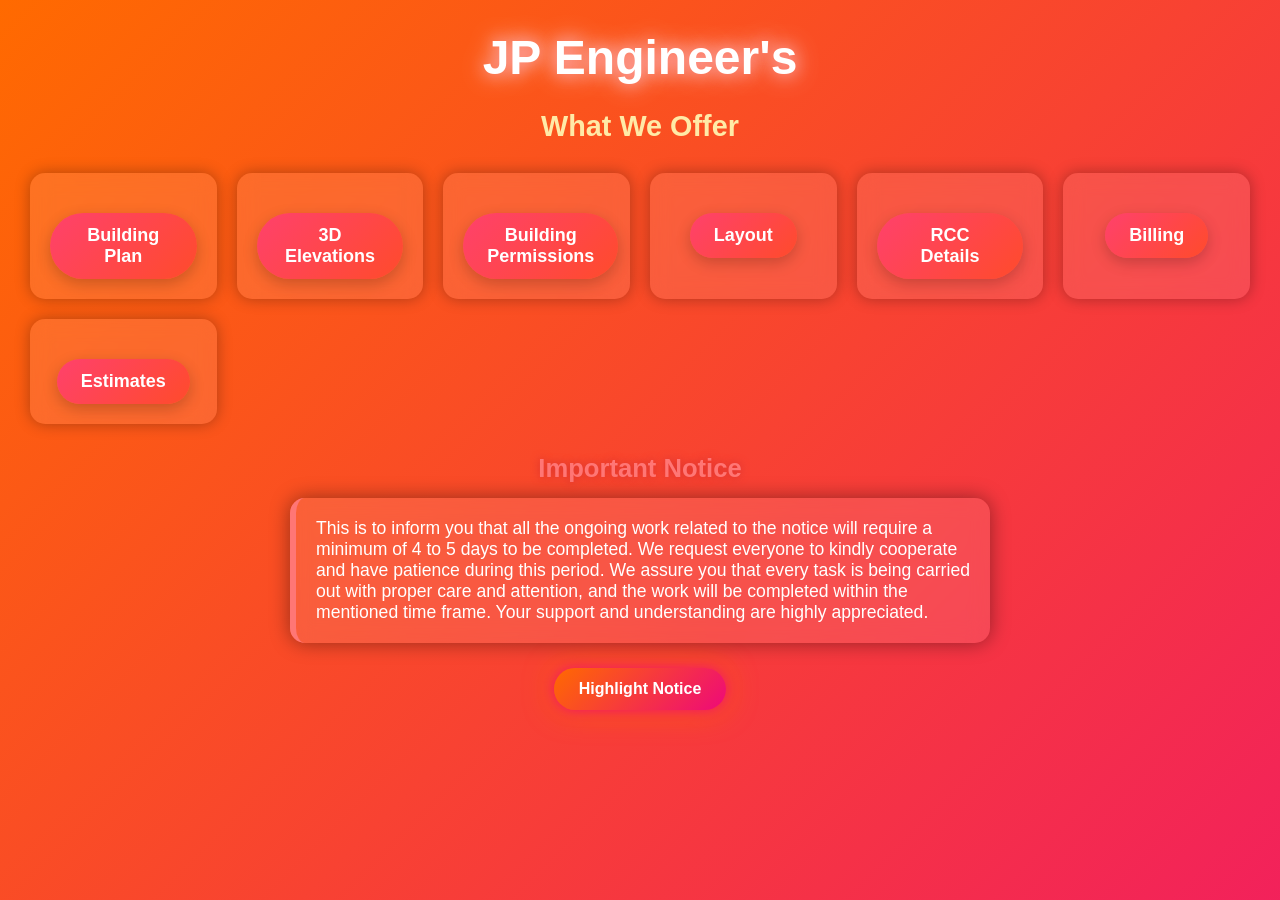
<file: index.html>
<!DOCTYPE html>
<html lang="en">
<head>
  <meta charset="UTF-8">
  <meta name="viewport" content="width=device-width, initial-scale=1.0">
  <title>JP Engineer's</title>
  <link rel="stylesheet" href="style.css">
</head>
<body>

  <h1>JP Engineer's</h1>
  <h2>What We Offer</h2>

  <ul>
    <li><a href="building-plan.html" class="btn">Building Plan</a></li>
    <li><a href="3d-elevations.html" class="btn">3D Elevations</a></li>
    <li><a href="building-permissions.html" class="btn">Building Permissions</a></li>
    <li><a href="layout.html" class="btn">Layout</a></li>
    <li><a href="rcc-details.html" class="btn">RCC Details</a></li>
    <li><a href="billing.html" class="btn">Billing</a></li>
    <li><a href="estimates.html" class="btn">Estimates</a></li>
  </ul>

  <strong>Important Notice</strong>
  <p id="notice">
    This is to inform you that all the ongoing work related to the notice will require a minimum of 4 to 5 days to be completed. We request everyone to kindly cooperate and have patience during this period.
    We assure you that every task is being carried out with proper care and attention, and the work will be completed within the mentioned time frame. Your support and understanding are highly appreciated.
  </p>

  <button onclick="highlightNotice()">Highlight Notice</button>

  <script src="script.js"></script>
</body>
</html>
</file>
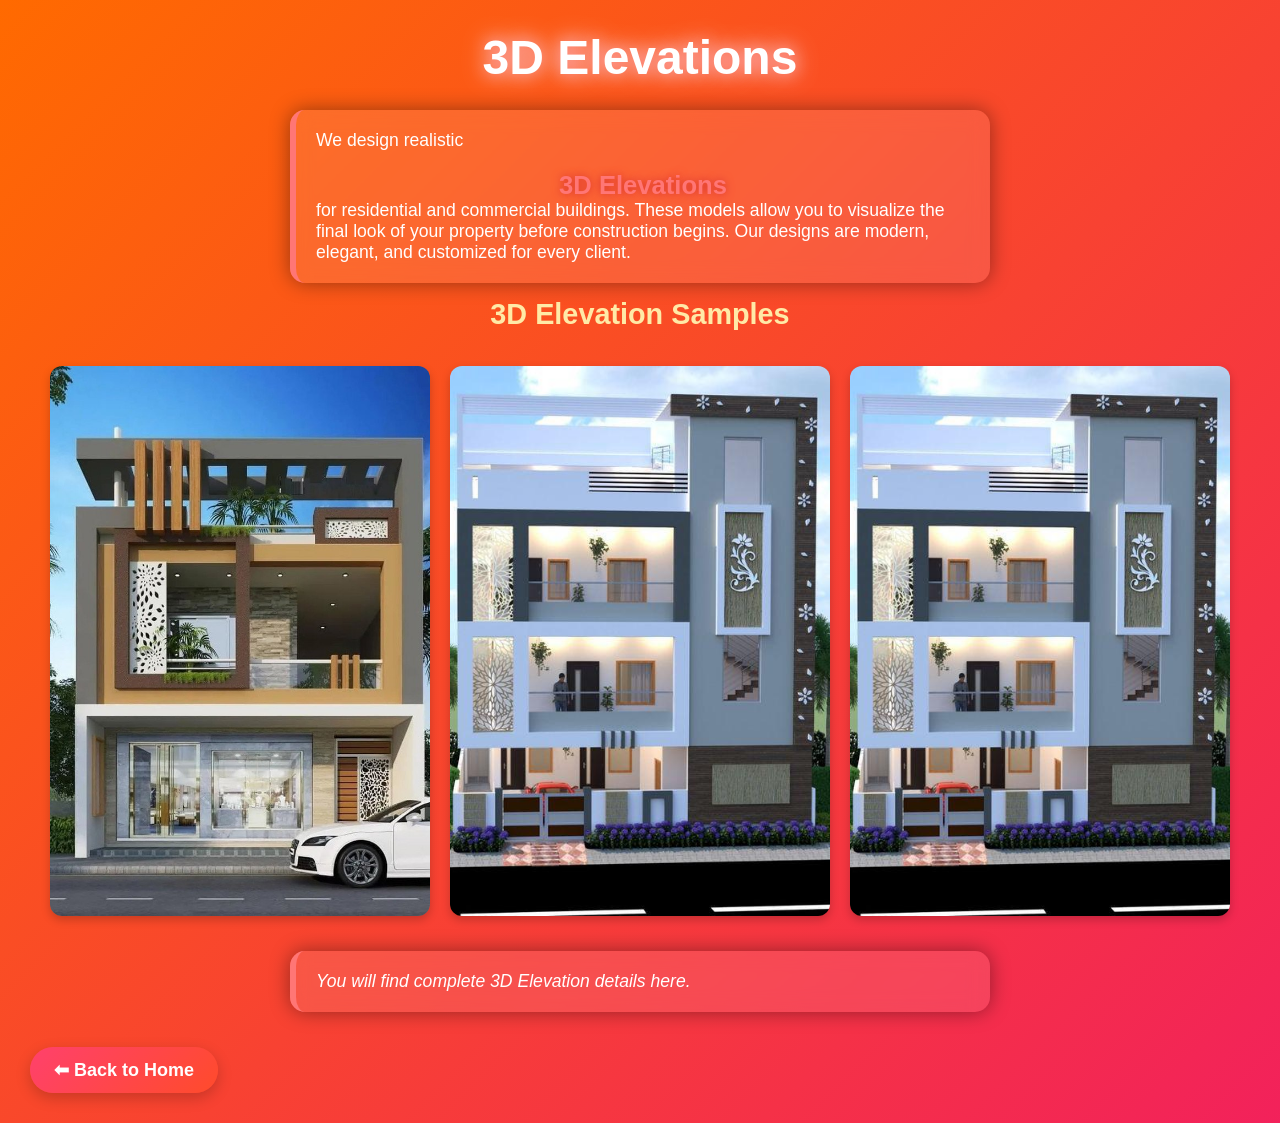
<file: 3d-elevations.html>
<!DOCTYPE html>
<html lang="en">
<head>
  <meta charset="UTF-8">
  <meta name="viewport" content="width=device-width, initial-scale=1.0">
  <title>3D Elevations - JP Engineer's</title>
  <link rel="stylesheet" href="style.css">
</head>
<body>

  <h1>3D Elevations</h1>
  <p>
    We design realistic <strong>3D Elevations</strong> for residential and commercial buildings. These models
    allow you to visualize the final look of your property before construction begins. Our designs are
    modern, elegant, and customized for every client.
  </p>

  <h2>3D Elevation Samples</h2>
  <div class="gallery">
    <img src="image 1.jpg" alt="3D Elevation 1">
    <img src="image 2.jpeg" alt="3D Elevation 2">
    <img src="image 3.jpeg" alt="3D Elevation 3">
  </div>

  <p><em>You will find complete 3D Elevation details here.</em></p>

  <a href="index.html" class="btn">⬅ Back to Home</a>

</body>
</html>
</file>
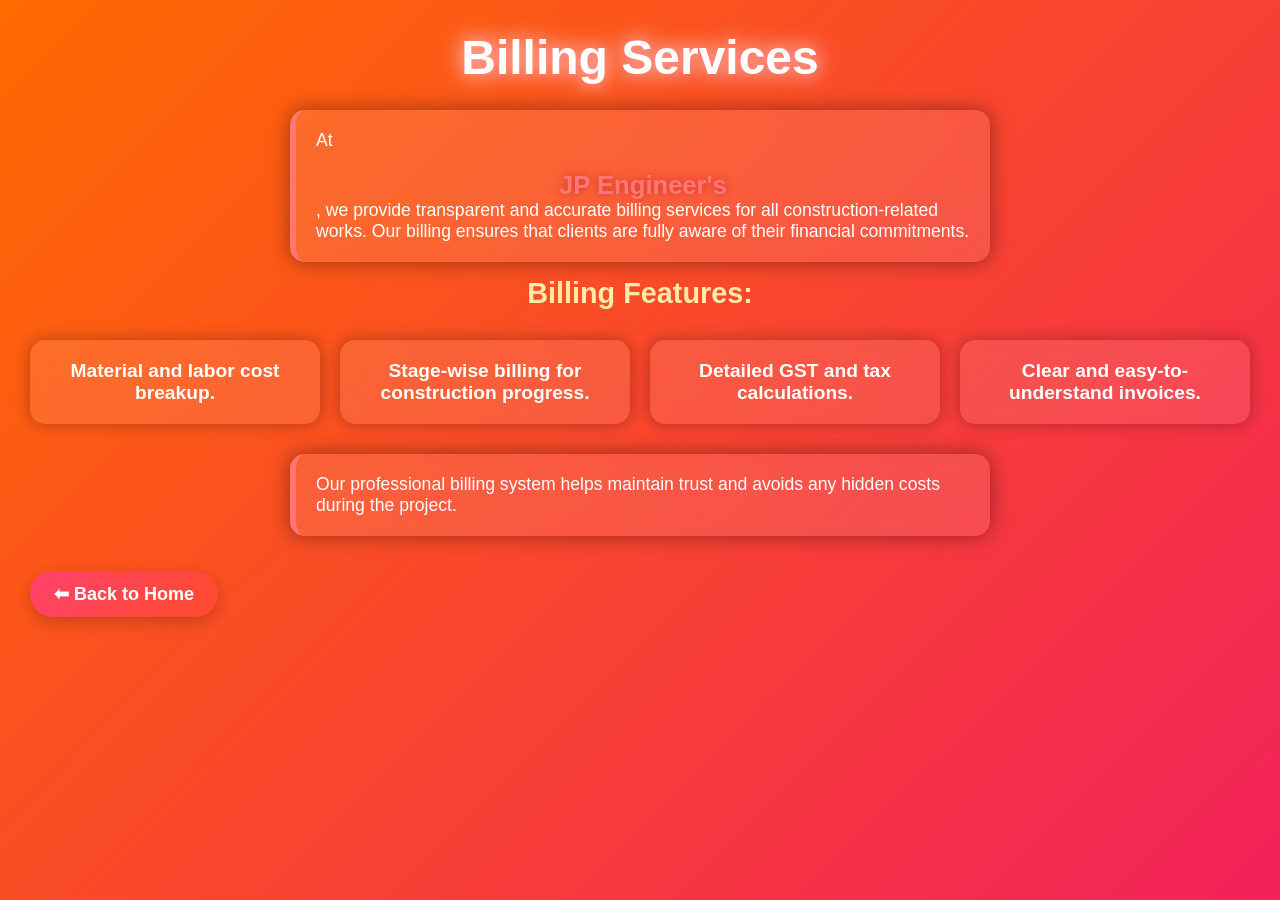
<file: billing.html>
<!DOCTYPE html>
<html lang="en">
<head>
  <meta charset="UTF-8">
  <meta name="viewport" content="width=device-width, initial-scale=1.0">
  <title>Billing - JP Engineer's</title>
  <link rel="stylesheet" href="style.css">
</head>
<body>

  <h1>Billing Services</h1>
  <p>
    At <strong>JP Engineer's</strong>, we provide transparent and accurate billing services for all construction-related works.
    Our billing ensures that clients are fully aware of their financial commitments.
  </p>

  <h2>Billing Features:</h2>
  <ul>
    <li>Material and labor cost breakup.</li>
    <li>Stage-wise billing for construction progress.</li>
    <li>Detailed GST and tax calculations.</li>
    <li>Clear and easy-to-understand invoices.</li>
  </ul>

  <p>
    Our professional billing system helps maintain trust and avoids any hidden costs during the project.
  </p>

  <a href="index.html" class="btn">⬅ Back to Home</a>

</body>
</html>
</file>
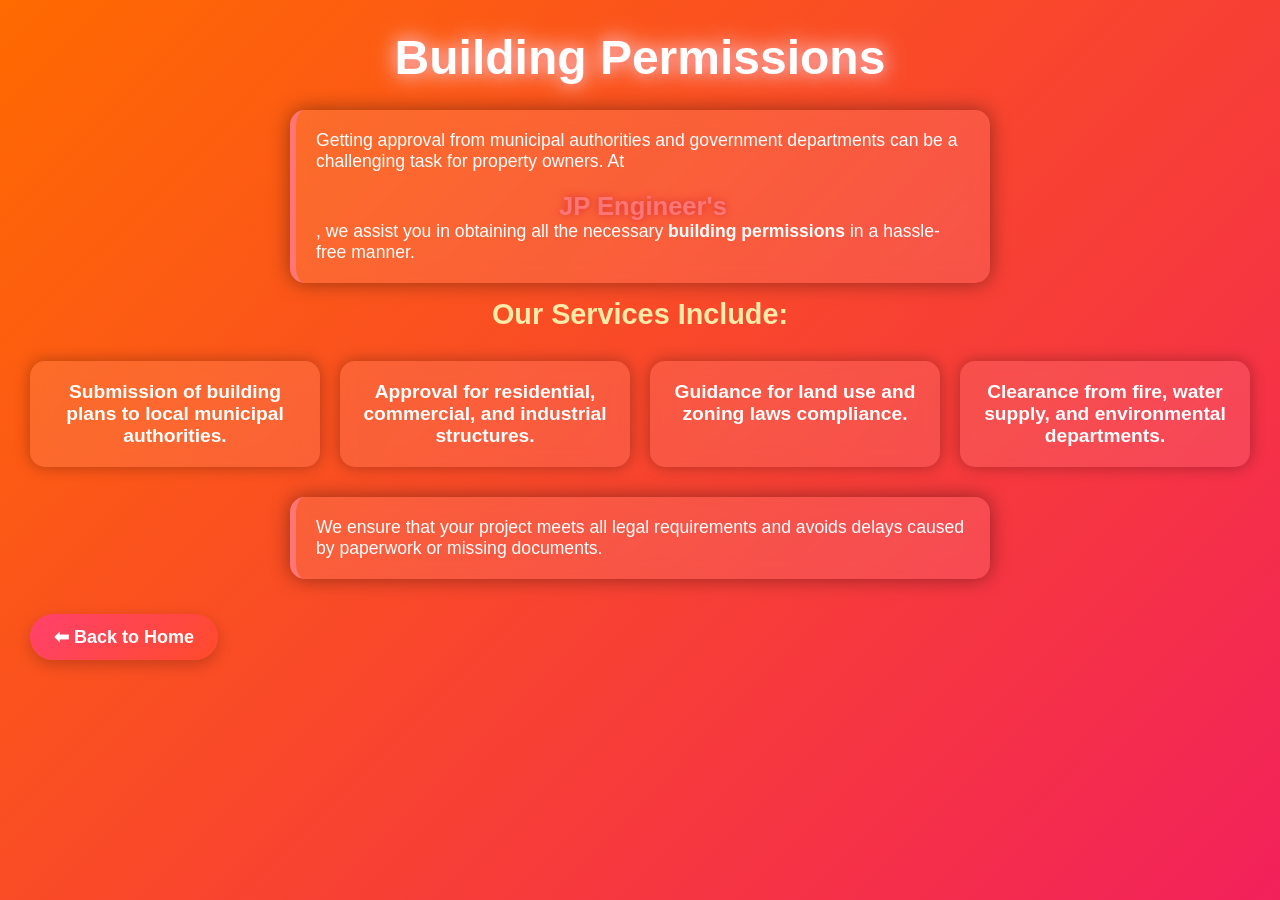
<file: building-permissions.html>
<!DOCTYPE html>
<html lang="en">
<head>
  <meta charset="UTF-8">
  <meta name="viewport" content="width=device-width, initial-scale=1.0">
  <title>Building Permissions - JP Engineer's</title>
  <link rel="stylesheet" href="style.css">
</head>
<body>

  <h1>Building Permissions</h1>
  <p>
    Getting approval from municipal authorities and government departments can be a challenging task for property owners.
    At <strong>JP Engineer's</strong>, we assist you in obtaining all the necessary <b>building permissions</b> in a hassle-free manner.
  </p>

  <h2>Our Services Include:</h2>
  <ul>
    <li>Submission of building plans to local municipal authorities.</li>
    <li>Approval for residential, commercial, and industrial structures.</li>
    <li>Guidance for land use and zoning laws compliance.</li>
    <li>Clearance from fire, water supply, and environmental departments.</li>
  </ul>

  <p>
    We ensure that your project meets all legal requirements and avoids delays caused by paperwork or missing documents.
  </p>

  <a href="index.html" class="btn">⬅ Back to Home</a>

</body>
</html>
</file>
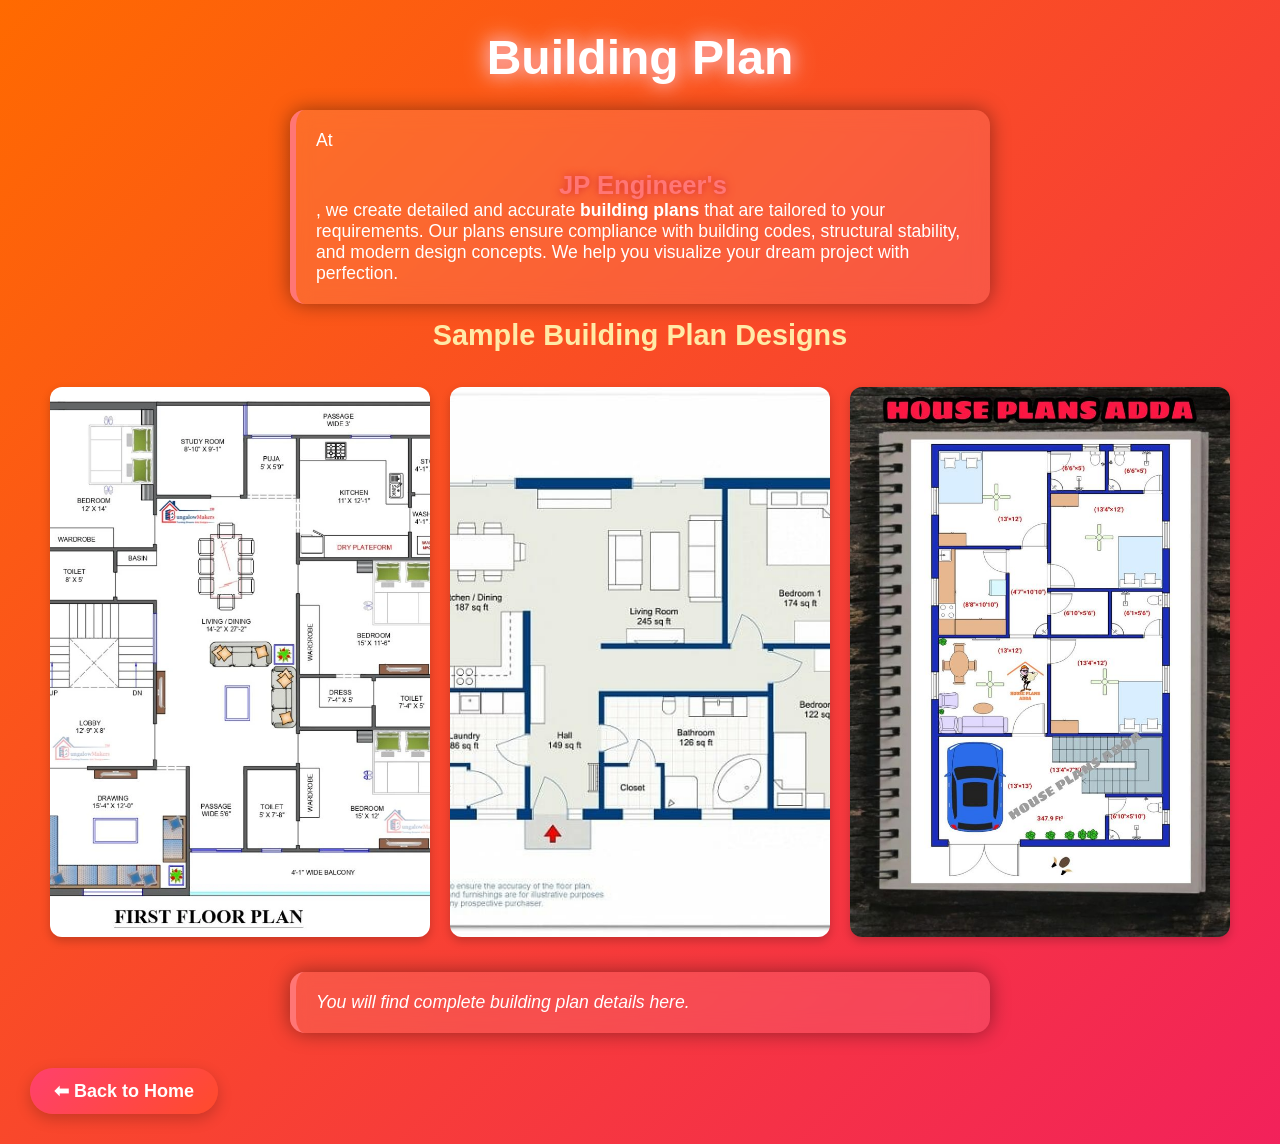
<file: building-plan.html>
<!DOCTYPE html>
<html lang="en">
<head>
  <meta charset="UTF-8">
  <meta name="viewport" content="width=device-width, initial-scale=1.0">
  <title>Building Plan - JP Engineer's</title>
  <link rel="stylesheet" href="style.css">
</head>
<body>

  <h1>Building Plan</h1>
  <p>
    At <strong>JP Engineer's</strong>, we create detailed and accurate <b>building plans</b> that are tailored to
    your requirements. Our plans ensure compliance with building codes, structural stability, and modern
    design concepts. We help you visualize your dream project with perfection.
  </p>

  <h2>Sample Building Plan Designs</h2>
  <div class="gallery">
    <img src="Plan 1.jpeg" alt="Building Plan 1">
    <img src="Plan 2.jpg" alt="Building Plan 2">
    <img src="Plan 3.jpg" alt="Building Plan 3">
  </div>

  <p><em>You will find complete building plan details here.</em></p>

  <a href="index.html" class="btn">⬅ Back to Home</a>

</body>
</html>
</file>
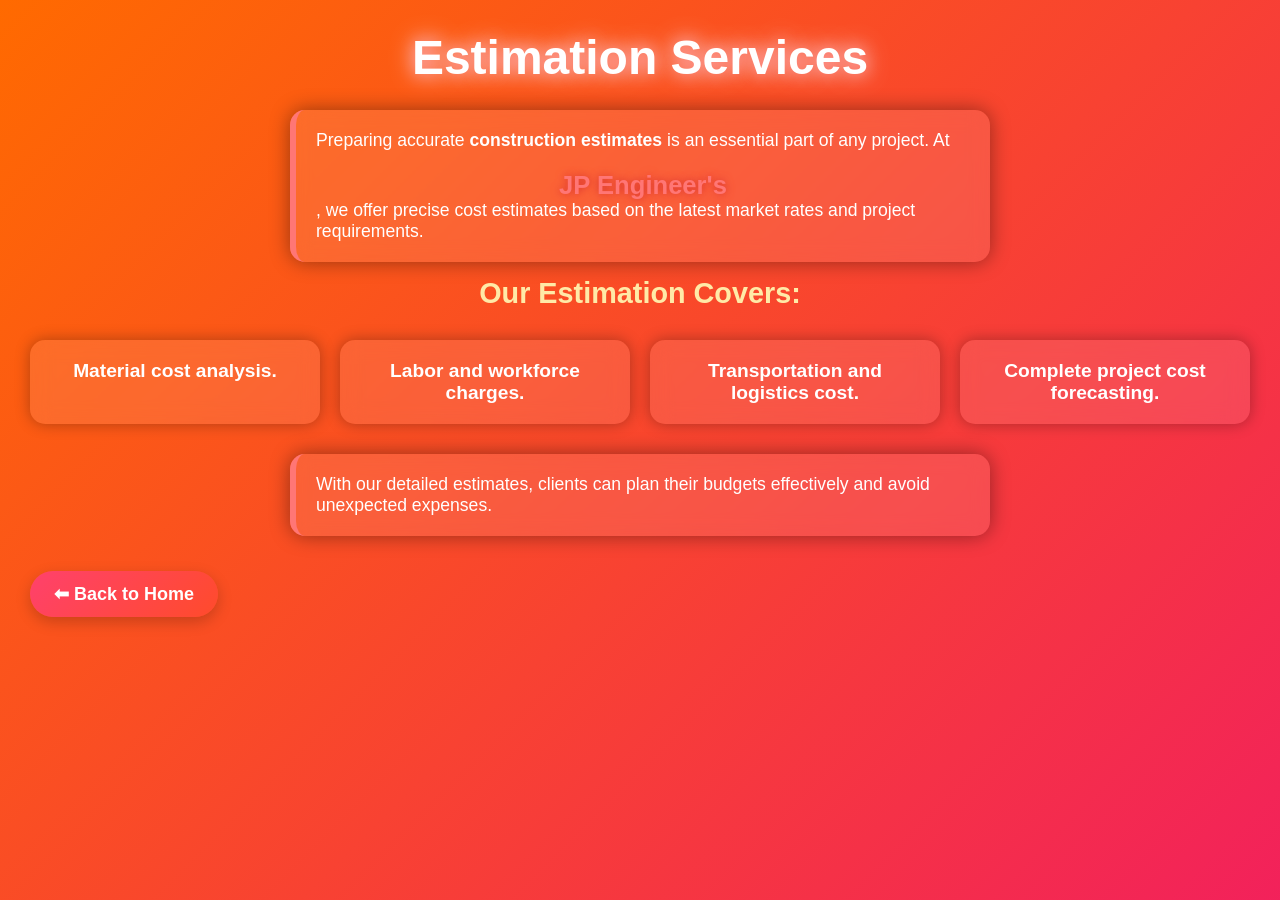
<file: estimates.html>
<!DOCTYPE html>
<html lang="en">
<head>
  <meta charset="UTF-8">
  <meta name="viewport" content="width=device-width, initial-scale=1.0">
  <title>Estimates - JP Engineer's</title>
  <link rel="stylesheet" href="style.css">
</head>
<body>

  <h1>Estimation Services</h1>
  <p>
    Preparing accurate <b>construction estimates</b> is an essential part of any project. At <strong>JP Engineer's</strong>,
    we offer precise cost estimates based on the latest market rates and project requirements.
  </p>

  <h2>Our Estimation Covers:</h2>
  <ul>
    <li>Material cost analysis.</li>
    <li>Labor and workforce charges.</li>
    <li>Transportation and logistics cost.</li>
    <li>Complete project cost forecasting.</li>
  </ul>

  <p>
    With our detailed estimates, clients can plan their budgets effectively and avoid unexpected expenses.
  </p>

  <a href="index.html" class="btn">⬅ Back to Home</a>

</body>
</html>
</file>
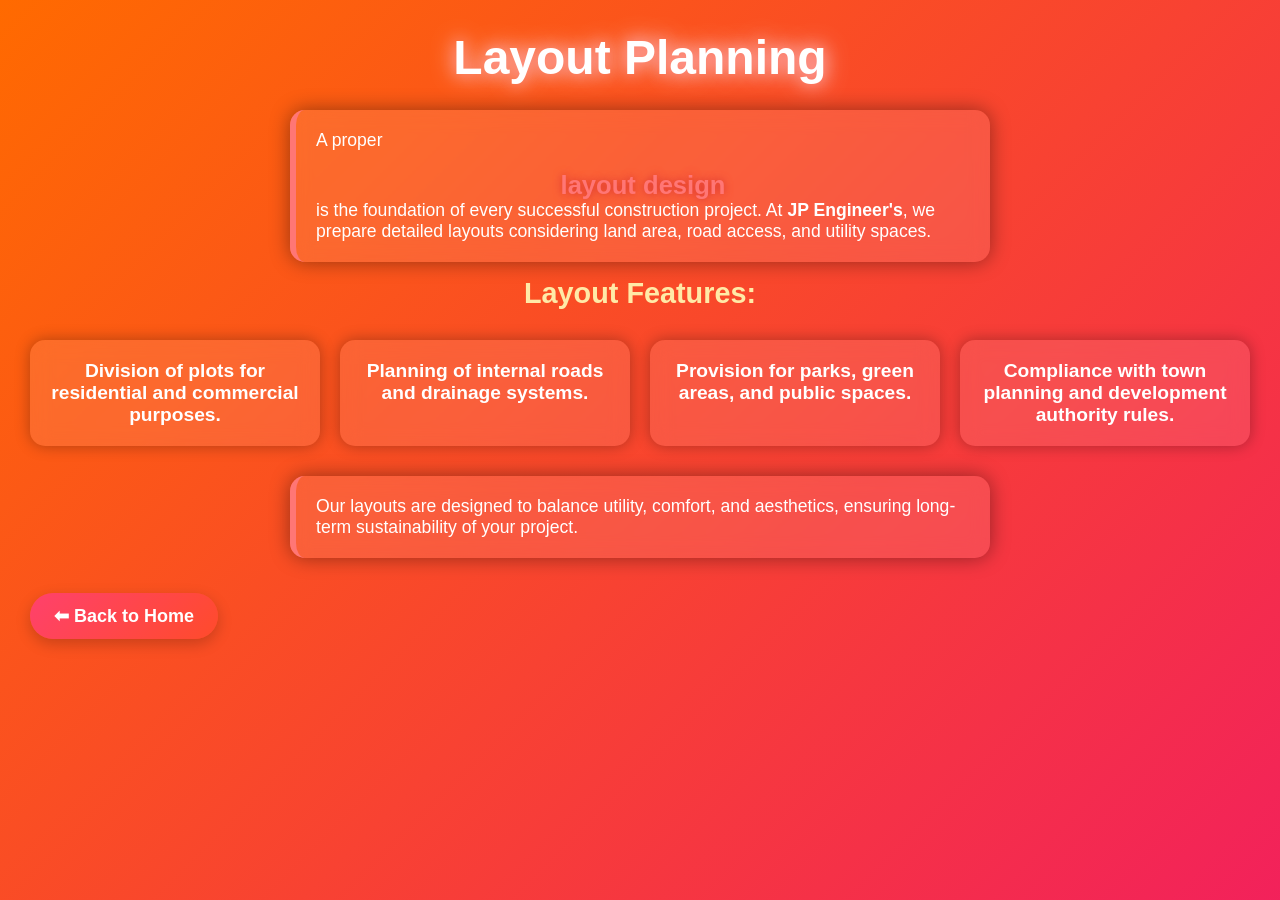
<file: layout.html>
<!DOCTYPE html>
<html lang="en">
<head>
  <meta charset="UTF-8">
  <meta name="viewport" content="width=device-width, initial-scale=1.0">
  <title>Layout - JP Engineer's</title>
  <link rel="stylesheet" href="style.css">
</head>
<body>

  <h1>Layout Planning</h1>
  <p>
    A proper <strong>layout design</strong> is the foundation of every successful construction project. At <b>JP Engineer's</b>, we prepare detailed layouts considering land area, road access, and utility spaces.
  </p>

  <h2>Layout Features:</h2>
  <ul>
    <li>Division of plots for residential and commercial purposes.</li>
    <li>Planning of internal roads and drainage systems.</li>
    <li>Provision for parks, green areas, and public spaces.</li>
    <li>Compliance with town planning and development authority rules.</li>
  </ul>

  <p>
    Our layouts are designed to balance utility, comfort, and aesthetics, ensuring long-term sustainability of your project.
  </p>

  <a href="index.html" class="btn">⬅ Back to Home</a>

</body>
</html>
</file>
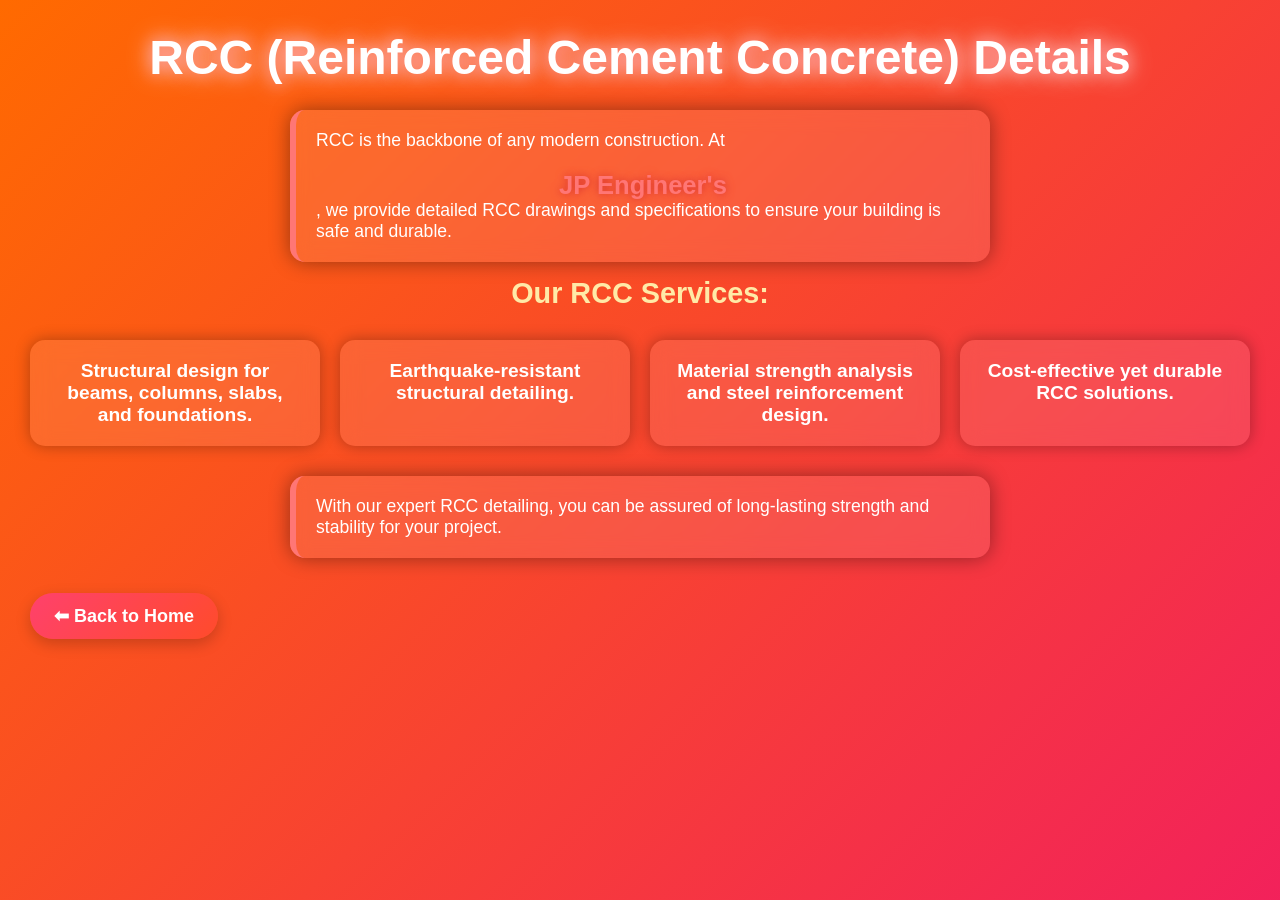
<file: rcc-details.html>
<!DOCTYPE html>
<html lang="en">
<head>
  <meta charset="UTF-8">
  <meta name="viewport" content="width=device-width, initial-scale=1.0">
  <title>RCC Details - JP Engineer's</title>
  <link rel="stylesheet" href="style.css">
</head>
<body>

  <h1>RCC (Reinforced Cement Concrete) Details</h1>
  <p>
    RCC is the backbone of any modern construction. At <strong>JP Engineer's</strong>, we provide detailed RCC drawings and specifications to ensure your building is safe and durable.
  </p>

  <h2>Our RCC Services:</h2>
  <ul>
    <li>Structural design for beams, columns, slabs, and foundations.</li>
    <li>Earthquake-resistant structural detailing.</li>
    <li>Material strength analysis and steel reinforcement design.</li>
    <li>Cost-effective yet durable RCC solutions.</li>
  </ul>

  <p>
    With our expert RCC detailing, you can be assured of long-lasting strength and stability for your project.
  </p>

  <a href="index.html" class="btn">⬅ Back to Home</a>

</body>
</html>
</file>
<file: style.css>
/* Reset */
* {
  margin: 0;
  padding: 0;
  box-sizing: border-box;
}

/* Body background */
body {
  font-family: "Poppins", sans-serif;
  background: linear-gradient(135deg, #ff6a00, #ee0979, #00c6ff, #0072ff);
  background-size: 400% 400%;
  animation: gradientBG 12s ease infinite;
  min-height: 100vh;
  padding: 30px;
  color: #fff;
}

/* Gradient animation */
@keyframes gradientBG {
  0% { background-position: 0% 50%; }
  50% { background-position: 100% 50%; }
  100% { background-position: 0% 50%; }
}

/* Header */
h1 {
  text-align: center;
  font-size: 3rem;
  margin-bottom: 25px;
  color: #fff;
  text-shadow: 0 0 15px #ff9a9e, 0 0 25px #fad0c4;
  animation: glow 2s ease-in-out infinite alternate;
}

@keyframes glow {
  from { text-shadow: 0 0 10px #fff, 0 0 20px #ff6a00; }
  to   { text-shadow: 0 0 20px #fff, 0 0 40px #ff6a00; }
}

/* Subheading */
h2 {
  font-size: 1.8rem;
  margin-bottom: 15px;
  text-align: center;
  color: #ffeaa7;
}

/* Service List */
ul {
  display: grid;
  grid-template-columns: repeat(auto-fit, minmax(180px, 1fr));
  gap: 20px;
  list-style: none;
  margin: 30px 0;
}

ul li {
  background: rgba(255, 255, 255, 0.1);
  padding: 20px;
  border-radius: 15px;
  text-align: center;
  font-weight: 600;
  font-size: 1.2rem;
  color: #fff;
  backdrop-filter: blur(10px);
  box-shadow: 0 0 15px rgba(0,0,0,0.3);
  transition: all 0.4s ease-in-out;
}

ul li:hover {
  transform: scale(1.15) rotate(3deg);
  background: linear-gradient(135deg, #00f260, #0575e6);
  box-shadow: 0 0 25px #00f260, 0 0 40px #0575e6;
  cursor: pointer;
}

/* Important Notice */
strong {
  display: block;
  font-size: 1.6rem;
  margin-top: 20px;
  color: #ff7675;
  text-align: center;
  text-shadow: 0 0 8px #d63031;
}

/* Notice box */
p {
  background:  rgba(255,255,255,0.1);
  padding: 20px;
  border-left: 6px solid #ff7675;
  border-radius: 15px;
  margin: 15px auto;
  font-size: 1.1rem;
  max-width: 700px;
  backdrop-filter: blur(10px);
  box-shadow: 0 0 20px rgba(0,0,0,0.4);
  transition: 0.4s;
  color: #fff;
}

/* Button */
button {
  display: block;
  margin: 25px auto;
  padding: 12px 25px;
  font-size: 1rem;
  font-weight: bold;
  border: none;
  border-radius: 30px;
  background: linear-gradient(135deg, #ff6a00, #ee0979);
  color: #fff;
  cursor: pointer;
  box-shadow: 0 0 15px #ee0979, 0 0 30px #ff6a00;
  transition: all 0.3s ease-in-out;
}

button:hover {
  transform: scale(1.1);
  background: linear-gradient(135deg, #00c6ff, #0072ff);
  box-shadow: 0 0 20px #00c6ff, 0 0 40px #0072ff;
}

/* Make service links look like buttons */
ul li a {
  display: block;
  text-decoration: none;
  color: #fff;
  background: transparent;
  transition: all 0.3s ease-in-out;
}

ul li:hover a {
  color: #fff;
}

/* New Page Styling */
.page-container {
  max-width: 900px;
  margin: 50px auto;
  background: rgba(255,255,255,0.15);
  padding: 30px;
  border-radius: 15px;
  box-shadow: 0 8px 25px rgba(0,0,0,0.3);
  text-align: center;
}

.page-container h1 {
  font-size: 2.5rem;
  margin-bottom: 20px;
  text-shadow: 2px 2px 8px rgba(0,0,0,0.4);
}

.page-container p {
  font-size: 1.2rem;
  line-height: 1.6;
  margin-bottom: 30px;
}

/* ===== Back Button Styling ===== */
.btn {
  display: inline-block;
  margin-top: 20px;
  padding: 12px 24px;
  font-size: 18px;
  font-weight: bold;
  color: #fff;
  text-decoration: none;
  background: linear-gradient(135deg, #ff416c, #ff4b2b);
  border-radius: 50px;
  box-shadow: 0 5px 15px rgba(0,0,0,0.2);
  transition: all 0.3s ease-in-out;
}

.btn:hover {
  background: linear-gradient(135deg, #36d1dc, #5b86e5);
  transform: scale(1.08);
  box-shadow: 0 8px 20px rgba(0,0,0,0.3);
}

.btn:active {
  transform: scale(0.95);
}

/* image */

/* Image Gallery Fix */
.gallery {
  display: grid;
  grid-template-columns: repeat(auto-fit, minmax(250px, 1fr));
  gap: 20px;
  padding: 20px;
}

.gallery img {
  width: 100%;
  height: 550px; /* fix size dekar uniform look milega */
  object-fit: cover; /* image crop ho kar perfect fit hogi */
  border-radius: 12px;
  box-shadow: 0 4px 10px rgba(0,0,0,0.2);
  transition: transform 0.3s ease, box-shadow 0.3s ease;
}

.gallery img:hover {
  transform: scale(1.05);
  box-shadow: 0 6px 15px rgba(0,0,0,0.3);
}
</file>
